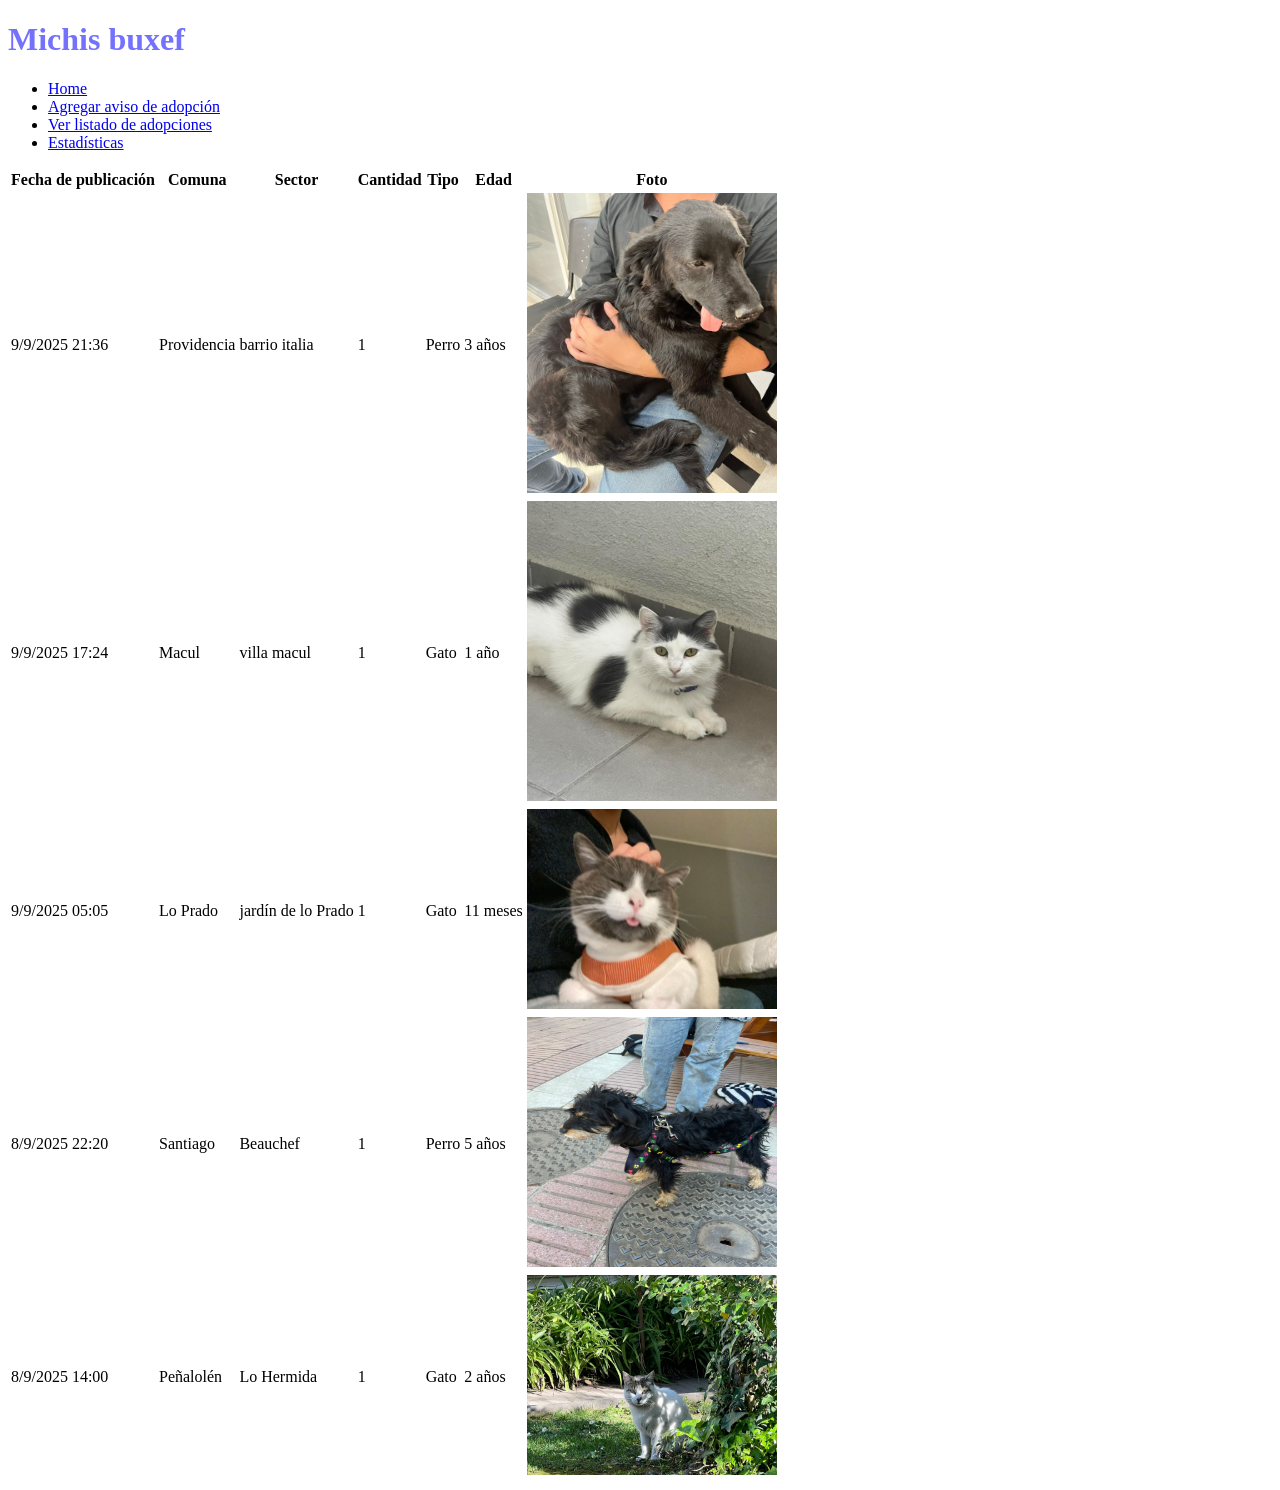
<file: index.html>
<!DOCTYPE html>
<html lang="en">
<head>
    <meta charset="UTF-8">
    <meta name="viewport" content="width=device-width, initial-scale=1.0">
    <title>Michis beauchef</title>
    <link rel="stylesheet" href="styles.css">
</head>
<body>
    <h1>Michis buxef</h1>
    <nav class="navbar">
        <div class="navbar_container">
            <a href="/" id="navbar_logo"></a>
            <div class="navbar_toggle" id="mobile-menu">
                <span class="bar"></span>
                <span class="bar"></span>
                <span class="bar"></span>
            </div>
            <ul class="navbar_menu">
                <li class="navbar_item">
                    <a href="index.html" class="navbar_links"> Home </a>
                </li>
                <li class="navbar_item">
                    <a href="agregar_aviso.html" class="navbar_links"> Agregar aviso de adopción </a>
                </li>
                 <li class="navbar_item">
                    <a href="listado_adopciones.html" class="navbar_links"> Ver listado de adopciones </a>
                </li>
                 <li class="navbar_item">
                    <a href="estadisticas.html" class="navbar_links"> Estadísticas </a>
                </li> 
            </ul>
        </div>
    </nav>
    <table>
        <tr>
            <th> Fecha de publicación </th>
            <th> Comuna </th>
            <th> Sector  </th>
            <th> Cantidad </th>
            <th> Tipo </th>
            <th> Edad </th>
            <th> Foto </th>
        </tr>
        <tr>
            <td> 9/9/2025 21:36 </td>
            <td> Providencia </td>
            <td> barrio italia </td>
            <td> 1 </td>
            <td> Perro </td>
            <td> 3 años </td>
            <td> <img src="Images/Perrito1.jpeg" alt="" width="250" height="300"> </td>
        </tr>
        <tr>
            <td> 9/9/2025 17:24</td>
            <td> Macul </td>
            <td> villa macul </td>
            <td> 1 </td>
            <td>Gato</td>
            <td> 1 año </td>
            <td> <img src="Images/Gatito1.jpeg" alt="" width="250" height="300"></td>
        </tr>
        <tr>
            <td> 9/9/2025 05:05</td>
            <td> Lo Prado</td>
            <td> jardín de lo Prado </td>
            <td> 1</td>
            <td> Gato </td>
            <td> 11 meses </td>
            <td><img src="Images/Gatito2.jpeg" alt="" width="250" height="200"></td>
        </tr>
        <tr>
            <td> 8/9/2025 22:20</td>
            <td> Santiago </td>
            <td> Beauchef </td>
            <td> 1 </td>
            <td> Perro </td>
            <td> 5 años </td>
            <td> <img src="Images/Perrito2.jpeg" alt="" width="250" height="250"></td>
        </tr>
        <tr>
            <td> 8/9/2025 14:00</td>
            <td> Peñalolén </td>
            <td> Lo Hermida </td>
            <td> 1 </td>
            <td> Gato </td>
            <td> 2 años </td>
            <td><img src="Images/Gatito3.jpeg" alt="" width="250" height="200"></td>
        </tr>
    </table>
</body>
</html>
</file>
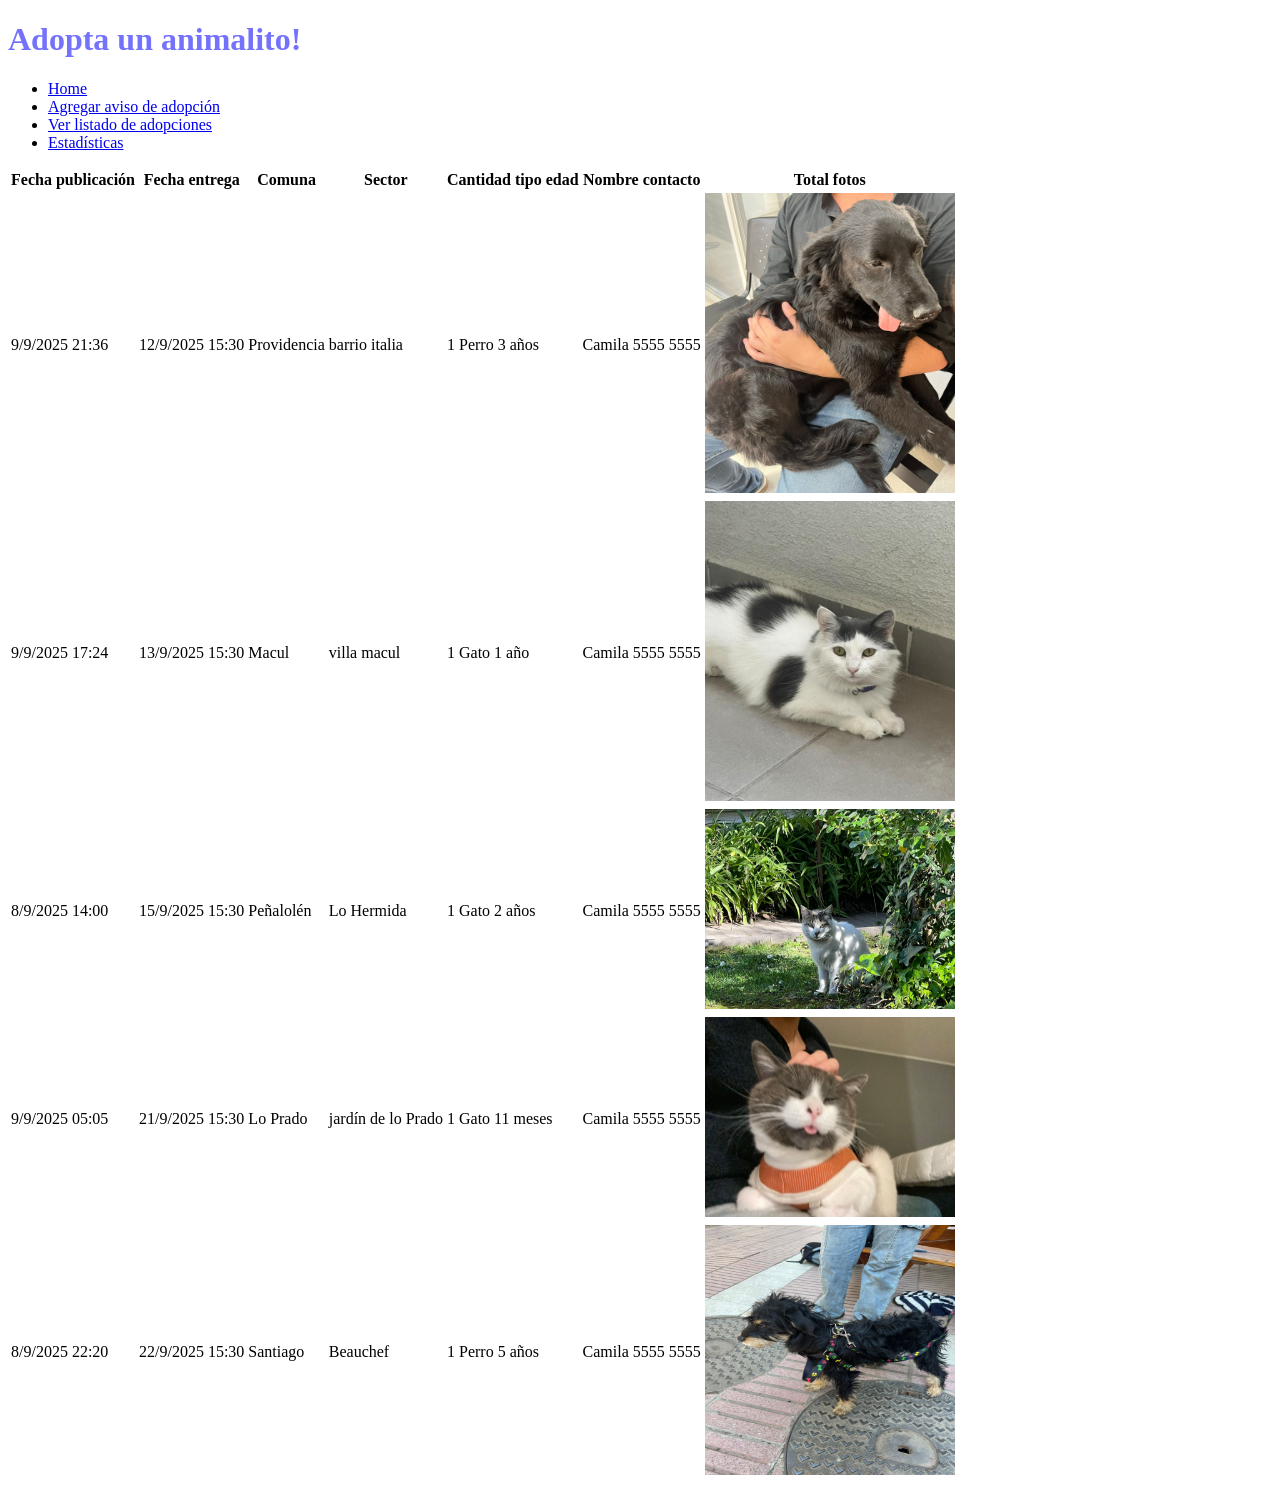
<file: listado_adopciones.html>
<!DOCTYPE html>
<html lang="en">
<head>
    <meta charset="UTF-8">
    <meta name="viewport" content="width=device-width, initial-scale=1.0">
    <title>Document</title>
    <link rel="stylesheet" href="styles.css">
</head>
<body>
    <h1> Adopta un animalito! </h1>
    <nav class="navbar">
        <div class="navbar_container">
            <a href="/" id="navbar_logo"></a>
            <div class="navbar_toggle" id="mobile-menu">
                <span class="bar"></span>
                <span class="bar"></span>
                <span class="bar"></span>
            </div>
            <ul class="navbar_menu">
                <li class="navbar_item">
                    <a href="index.html" class="navbar_links"> Home </a>
                </li>
                <li class="navbar_item">
                    <a href="agregar_aviso.html" class="navbar_links"> Agregar aviso de adopción </a>
                </li>
                 <li class="navbar_item">
                    <a href="listado_adopciones.html" class="navbar_links"> Ver listado de adopciones </a>
                </li>
                 <li class="navbar_item">
                    <a href="estadisticas.html" class="navbar_links"> Estadísticas </a>
                </li> 
            </ul>
        </div>
    </nav>
    <table>
        <tr>
            <th> Fecha publicación </th>
            <th> Fecha entrega </th>
            <th> Comuna </th>
            <th> Sector </th>
            <th> Cantidad tipo edad </th>
            <th> Nombre contacto </th>
            <th> Total fotos </th>
        </tr>
        
        <tr>
            <td> 9/9/2025 21:36 </td>
            <td> 12/9/2025 15:30 </td>
            <td> Providencia </td>
            <td> barrio italia </td>
            <td> 1 Perro 3 años</td>
            <td> Camila 5555 5555 </td>
            <td> <img src="Images/Perrito1.jpeg" alt="" width="250" height="300"> </td>
        </tr>
        
        <tr>
            <td> 9/9/2025 17:24</td>
            <td> 13/9/2025 15:30 </td>
            <td> Macul </td>
            <td> villa macul </td>
            <td> 1 Gato 1 año</td>
            <td> Camila 5555 5555</td>
            <td> <img src="Images/Gatito1.jpeg" alt="" width="250" height="300"></td>
        </tr>
        
        <tr>
            <td> 8/9/2025 14:00</td>
            <td> 15/9/2025 15:30 </td>
            <td> Peñalolén </td>
            <td> Lo Hermida </td>
            <td> 1 Gato 2 años </td>
            <td> Camila 5555 5555 </td>
            <td><img src="Images/Gatito3.jpeg" alt="" width="250" height="200"></td>
        </tr> 

        <tr>
            <td> 9/9/2025 05:05</td>
            <td> 21/9/2025 15:30 </td>
            <td> Lo Prado</td>
            <td> jardín de lo Prado </td>
            <td> 1 Gato 11 meses </td>
            <td> Camila 5555 5555</td>
            <td><img src="Images/Gatito2.jpeg" alt="" width="250" height="200"></td>
        </tr>
        
        <tr>
            <td> 8/9/2025 22:20</td>
            <td> 22/9/2025 15:30 </td>
            <td> Santiago </td>
            <td> Beauchef </td>
            <td> 1 Perro 5 años</td>
            <td> Camila 5555 5555 </td>
            <td> <img src="Images/Perrito2.jpeg" alt="" width="250" height="250"></td>
        </tr>
        
        <!--Hacer el código para que se puedan ordenar los datos en las distintas categorías-->
    </table>
</body>
</html>
</file>
<file: styles.css>
h1{
    color:rgb(116, 114, 252)
}

/*decidí dejar esto para después dado que me faltaba avanzar bastante para la entrega*/
</file>
